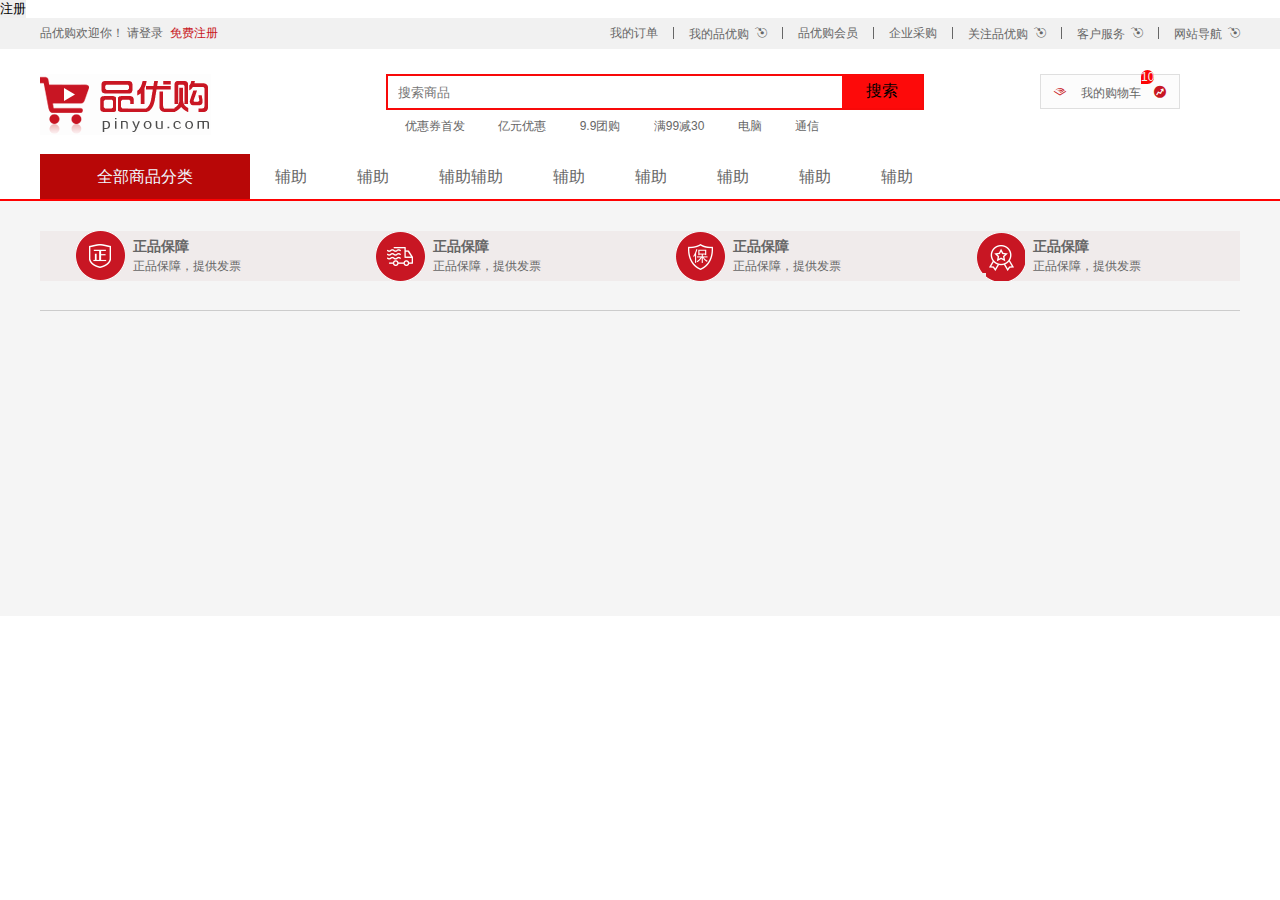
<file: seckill/templates/html/index.html>
<!DOCTYPE html>
<html lang="en">
  <head>
    <meta charset="UTF-8" />
    <meta http-equiv="X-UA-Compatible" content="IE=edge" />
    <meta name="viewport" content="width=device-width, initial-scale=1.0" />
    <title>品优购 - 网上商城 - 正品低价、品质保障、及时发货、快乐购物！</title>
    <meta
      name="description"
      content="品优购-专业的综合网上购物商城，服饰、首饰、电脑、手机、图书、母婴、食品等万个品牌优质商品。便携，轻松购物，为您提供愉悦的网上购物体验！"
    />
    <meta name="keyword" content="网上购物,网上商城,服饰,母婴,品优购" />
    <link rel="shortcut icon" href="../../static/favicon.ico" />
    <link rel="stylesheet" href="../../static/css/base.css" />
    <link rel="stylesheet" href="../../static/css/common.css" />
  </head>
  <body>
  <form action="/join"method="get" novalidate autocomplete="off">
  <div>
    <input type="submit" value="注册">
  </div>
    </form>
    <!-- 快捷导航 -->
    <section class="shoutcut">
      <div class="w">
        <div class="fl">
          <ul>
            <li>品优购欢迎你！&nbsp;</li>
            <li>
              <a href="">请登录</a>&nbsp;&nbsp;<a href="" class="style_red"
                >免费注册</a
              >
            </li>
          </ul>
        </div>
        <div class="fr">
          <ul>
            <li>我的订单</li>
            <li></li>
            <li class="arrow-icon">我的品优购</li>
            <li></li>
            <li>品优购会员</li>
            <li></li>
            <li>企业采购</li>
            <li></li>
            <li class="arrow-icon">关注品优购</li>
            <li></li>
            <li class="arrow-icon">客户服务</li>
            <li></li>
            <li class="arrow-icon">网站导航</li>
          </ul>
        </div>
      </div>
    </section>
    <!-- 头部模块 -->
    <header class="header w">
      <div class="logo">
        <h1><a href="index.html" title="品优购商城">品优购商城</a></h1>
      </div>
      <div class="search">
        <input type="search" placeholder="搜索商品" />
        <button>搜索</button>
      </div>
      <div class="hotwords">
        <a href="#">优惠券首发</a>
        <a href="#">亿元优惠</a>
        <a href="#">9.9团购</a>
        <a href="#">满99减30</a>

        <a href="#">电脑</a>
        <a href="#">通信</a>
      </div>
      <div class="shopcar">
        我的购物车
        <i class="cont">10</i>
      </div>
    </header>
    <!-- 导航模块 -->
    <nav class="nav">
      <div class="w">
        <div class="dropdown">
          <div class="dt">全部商品分类</div>
          <div class="dd">
            <ul>
              <li><a href="#">家用电器</a></li>
              <li><a href="#">手机</a><a href="#">数码</a></li>
              <li><a href="#">电脑</a><a href="#">办公</a></li>
              <li></li>
              <li></li>
              <li></li>
              <li></li>
              <li></li>
              <li></li>
              <li></li>
              <li></li>
              <li></li>
              <li></li>
              <li></li>
              <li></li>
            </ul>
          </div>
        </div>
        <div class="navitems">
          <ul>
            <li><a href="#">辅助</a></li>
            <li><a href="#">辅助</a></li>
            <li><a href="#">辅助辅助</a></li>
            <li><a href="#">辅助</a></li>
            <li><a href="#">辅助</a></li>
            <li><a href="#">辅助</a></li>
            <li><a href="#">辅助</a></li>
            <li><a href="#">辅助</a></li>
          </ul>
        </div>
      </div>
    </nav>
    <!-- 底部模块 -->
    <footer class="footer">
      <div class="w">
        <div class="mod_service">
          <ul>
            <li>
              <h5></h5>
              <div class="server_txt">
                <h4>正品保障</h4>

                <p>正品保障，提供发票</p>
              </div>
            </li>
            <li><h5></h5>
              <div class="server_txt">
                <h4>正品保障</h4>

                <p>正品保障，提供发票</p>
              </div></li>
            <li><h5></h5>
              <div class="server_txt">
                <h4>正品保障</h4>

                <p>正品保障，提供发票</p>
              </div></li>
            <li><h5></h5>
              <div class="server_txt">
                <h4>正品保障</h4>

                <p>正品保障，提供发票</p>
              </div></li>
          </ul>
        </div>
      </div>
    </footer>
  </body>
</html>
</file>
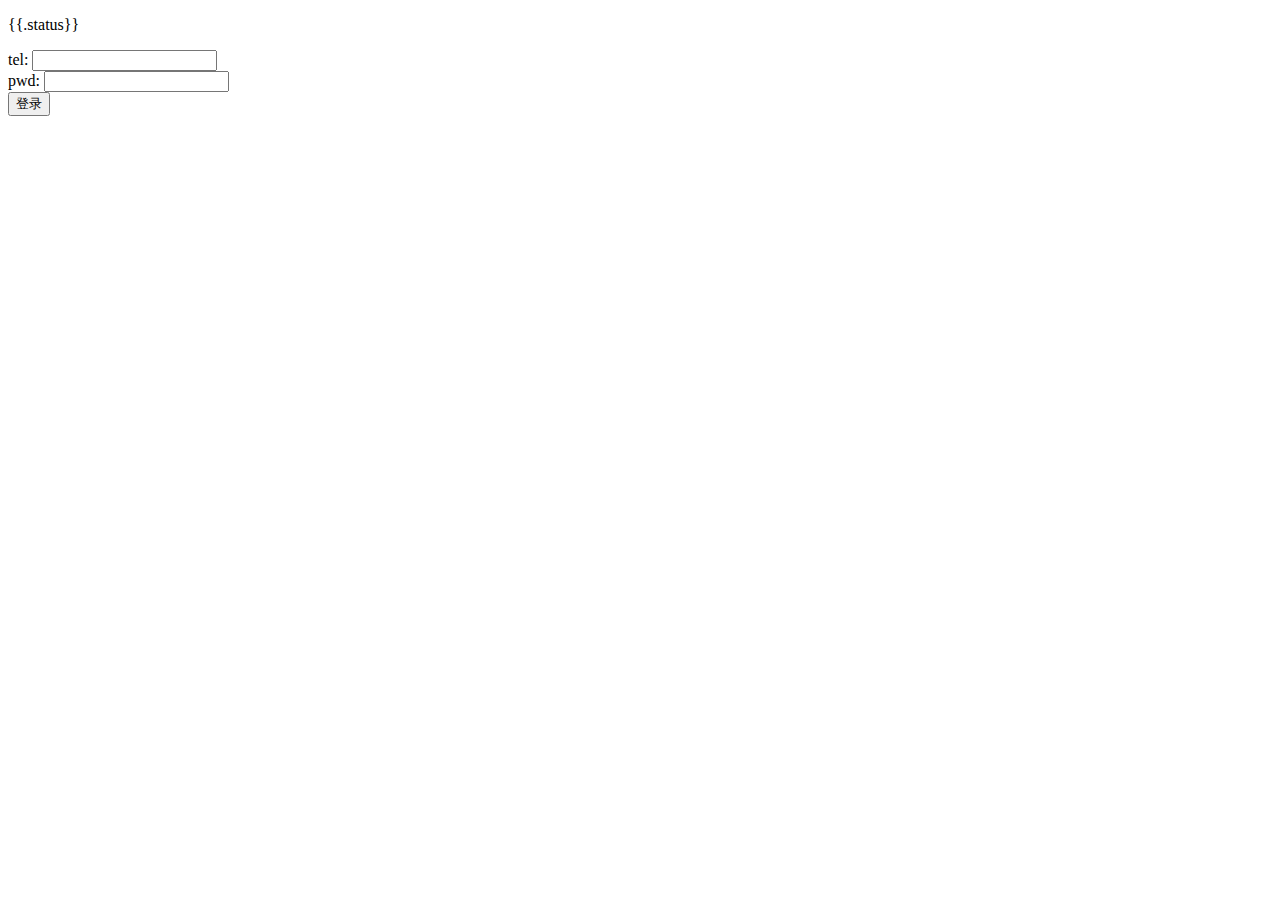
<file: seckill/templates/html/login.html>
<!DOCTYPE html>
<html lang="en">
<head>
    <meta charset="UTF-8">
    <title>Title</title>
</head>
<body>
<p>{{.status}}</p>
<form action="/login"method="post" novalidate autocomplete="off">
    <div>
        <LABEL for="tel">tel:</LABEL>
        <input type="tel" name="tel"id="tel">
    </div>
    <div>
        <LABEL for="pwd">pwd:</LABEL>
        <input type="pwd" name="pwd"id="pwd">
    </div>
    <div>
        <input type="submit" value="登录">
    </div>

</form>
</body>
</html>
</file>
<file: seckill/static/css/base.css>
* {
  margin: 0;
  padding: 0;
  box-sizing: border-box;
}
/* em和i是斜体 */
em,
i {
  font-style: normal;
}
/* 去掉小圆点 */
li {
  list-style: none;
}

img {
  /* border 0是照顾低版本浏览器 */
  border: 0;
  /* 取消图片底部的空白 */
  vertical-align: middle;
}
button {
  /* 鼠标样式 */
  cursor: pointer;
}
a {
  color: #666;
  text-decoration: none;
}

a:hover {
  color: #c81623;
}
button,
input {
  font-family: Microsoft YaHei, Heiti SC, tahoma, arial, Hiragino Sans GB,
    "\5B8B\4F53", sans-serif;
  border: 0;
  outline: none;
}
body {
  /* 抗锯齿性，让文字显示的更加清晰 */
  -webkit-font-smoothing: antialiased;
  background-color: #fff;
  font: 12px/1.5 Microsoft YaHei, Heiti SC, tahoma, arial, Hiragino Sans GB,
    "\5B8B\4F53", sans-serif;
  color: #666;
}
.hide,
.none {
  display: none;
}
/* 清除浮动 */
.clearfix:after {
  content: ".";
  visibility: hidden;
  clear: both;
  display: block;

  height: 0;
}
.clearfix {
  *zoom: 1;
}
</file>
<file: seckill/static/css/common.css>
@font-face {
  font-family: "icomoon";
  src: url("../fonts/icomoon.eot?rppc3t");
  src: url("../fonts/icomoon.eot?rppc3t#iefix") format("embedded-opentype"),
    url("../fonts/icomoon.ttf?rppc3t") format("truetype"),
    url("../fonts/icomoon.woff?rppc3t") format("woff"),
    url("../fonts/icomoon.svg?rppc3t#icomoon") format("svg");
  font-weight: normal;
  font-style: normal;
  font-display: block;
}
.w {
  width: 1200px;
  margin: 0 auto;
}
.fl {
  float: left;
}
.fr {
  float: right;
}
.style_red {
  color: #c81623;
}
.shoutcut {
  width: 100%;
  height: 31px;
  line-height: 31px;
  background-color: #f1f1f1;
}
.shoutcut ul li {
  float: left;
}

.shoutcut .fr ul li:nth-child(even) {
  width: 1px;
  height: 12px;

  background-color: #666;
  margin: 9px 15px 0;
}
.arrow-icon::after {
  font-family: "icomoon";
  content: "\e901";
  margin-left: 6px;
}

.header {
  position: relative;
  height: 105px;
  background-color: #ffffff;
}
.logo {
  position: absolute;
  top: 25px;
  width: 171px;
  height: 61px;
  background-color: rgb(253, 253, 253);
}
.logo a {
  display: block;
  width: 171px;
  height: 61px;
  font-size: 0;
  background-image: url(../images/icons.png);
  background-repeat: no-repeat;
  background-position: -375px -10px;
}

.search {
  position: relative;
  top: 25px;
  left: 346px;
  width: 538px;
  height: 36px;
  border: 2px solid rgb(248, 9, 9);
}

.search input {
  position: absolute;
  top: 0;
  left: 0;
  width: 454px;
  height: 32px;
  padding-left: 10px;
}
.search button {
  position: absolute;
  top: -1px;
  right: 0;
  width: 80px;
  height: 33px;
  font-size: 16px;
  color: #000;

  background-color: rgb(253, 10, 10);
}
.header .hotwords {
  position: absolute;
  width: 454px;

  top: 68px;
  left: 350px;
}

.header .hotwords a {
  margin: 0 15px;
}

.shopcar {
  position: absolute;
  top: 25px;
  right: 60px;
  width: 140px;
  height: 35px;
  line-height: 35px;
  text-align: center;
  border: 1px solid #dfdfdf;
  background-color: #fcfcfc;
}

.shopcar::before {
  font-family: "icomoon";
  content: "\e905";
  margin-right: 12px;

  color: #c81623;
}
.shopcar::after {
  font-family: "icomoon";
  content: "\e906";
  margin-left: 10px;

  color: #c81623;
}

.cont {
  position: absolute;
  top: -5px;
  left: 100px;
  height: 14px;
  line-height: 14px;
  color: #f1f1f1;
  background-color: #fc0606;
  border-radius: 7px 7px 7px 0;
}

.nav {
  height: 47px;
  width: 100%;
  border-bottom: 2px solid rgb(255, 2, 2);
}

.nav .dropdown {
  float: left;
  width: 210px;
  height: 45px;
  background-color: #b80707;
}

.nav .navitems {
  float: left;
}
.nav .dropdown .dt {
  width: 100%;
  height: 100%;
  line-height: 45px;
  text-align: center;
  font-size: 16px;
  color: aliceblue;
}
.nav .dropdown .dd {
  display: none;
  width: 210px;
  height: 465px;
  border-bottom: 2px solid rgb(255, 2, 2);
  /* background-color: rgb(255, 2, 2); */
  background-color: #fc0606;
}
.nav .dropdown .dd ul li {
  position: relative;
  height: 31px;
  line-height: 31px;
  margin-left: 2px;
  padding-left: 10px;

  transition: all 1s;
}
.nav .dropdown .dd ul li::after {
  position: absolute;
  top: 3px;
  right: 5px;
  color: #f1f1f1;
  font-family: "icomoon";
  content: "\e903";
}
.nav .dropdown .dd ul li:hover {
  background-color: rgb(253, 253, 253);
}
.nav .dropdown .dd ul li a {
  font-size: 14px;
  color: rgb(255, 255, 255);
  margin-right: 8px;
  transition: all 1s;
}
.nav .dropdown .dd ul li:hover a {
  color: #fc0606;
}
.navitems ul li {
  float: left;
  padding: 0 25px;
}

.navitems ul li a {
  display: block;
  height: 45px;
  line-height: 45px;
  font-size: 16px;
}

.footer {
  height: 415px;
  background-color: #f5f5f5;
  padding-top: 30px;
}
.mod_service {
  height: 80px;
  border-bottom: 1px solid #ccc;
}
.mod_service ul li {
  float: left;
  width: 300px;
  height: 50px;
  background-color: #f0ebeb;
  padding-left: 35px;
}
.mod_service ul li:nth-child(1) h5 {
  float: left;
  height: 50px;
  width: 50px;
  background-image: url(../images/icons.png);
  background-repeat: no-repeat;
  background-position: -252px -3px;
  margin-right: 8px;
}
.mod_service ul li:nth-child(2) h5 {
  float: left;
  height: 50px;
  width: 50px;
  background-image: url(../images/icons.png);
  background-repeat: no-repeat;
  background-position: -254px -53px;
  margin-right: 8px;
}
.mod_service ul li:nth-child(3) h5 {
  float: left;
  height: 50px;
  width: 50px;
  background-image: url(../images/icons.png);
  background-repeat: no-repeat;
  background-position: -256px -105px;
  margin-right: 8px;
}
.mod_service ul li:nth-child(4) h5 {
  float: left;
  height: 50px;
  width: 50px;
  background-image: url(../images/icons.png);
  background-repeat: no-repeat;
  background-position: -256px -155px;
  margin-right: 8px;
}
.server_txt {
  padding-top: 5px;
}
.server_txt h4 {
  font-size: 14px;
}

.server_txt p {
  font-size: 12px;
}
</file>
